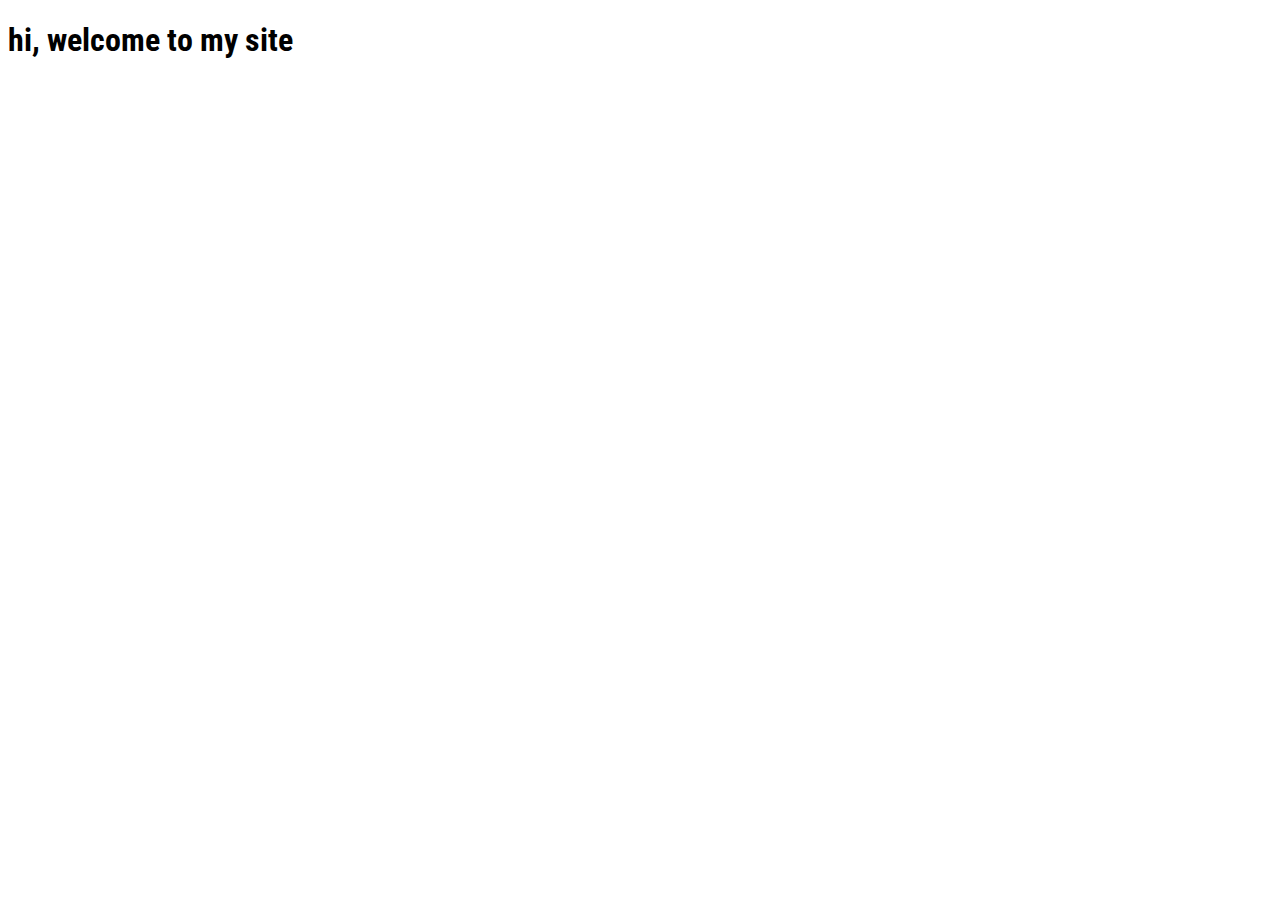
<file: index.html>
<!DOCTYPE html>
<html>
<head>
<meta name="viewport" content="width=device-width, initial-scale=1">
<meta charset="utf-8">
    <meta http-equiv="X-UA-Compatible" content="IE=edge">
   <link href='https://fonts.googleapis.com/css?family=Caesar Dressing' rel='stylesheet'>
<link href='https://fonts.googleapis.com/css?family=Roboto Condensed' rel='stylesheet'>
<link rel="stylesheet" href="https://use.fontawesome.com/releases/v5.7.2/css/all.css" integrity="sha384-fnmOCqbTlWIlj8LyTjo7mOUStjsKC4pOpQbqyi7RrhN7udi9RwhKkMHpvLbHG9Sr" crossorigin="anonymous">
<link rel="stylesheet" type="text/css" href="design.css">
<script src="sidenav.js"></script>
<script src="top.js"></script>
    
<title> Jay Agarwal</title>
  
</head>
<body>
<div>
  <h1> hi, welcome to my site</h1>
</div>
 </body>
</html>
</file>
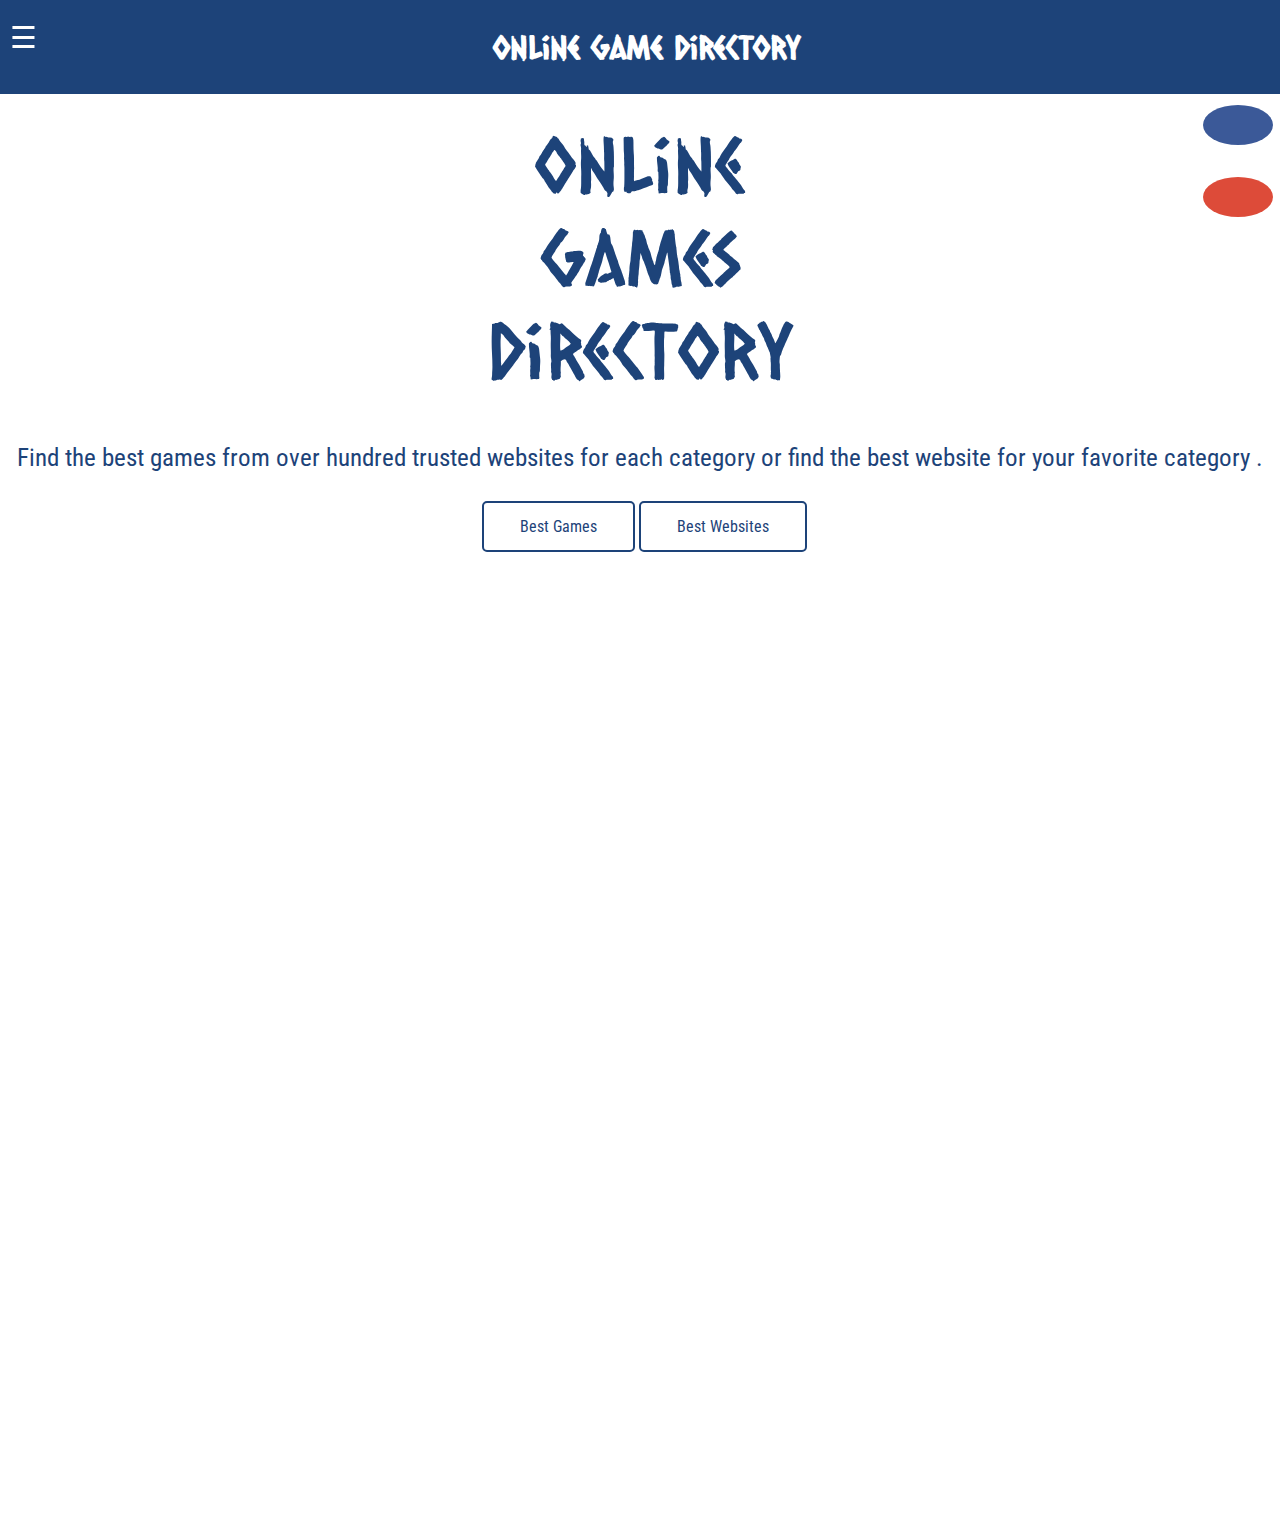
<file: home.html>
<!DOCTYPE html>
<html>
<head>
<meta name="viewport" content="width=device-width, initial-scale=1">
<meta charset="utf-8">
    <meta http-equiv="X-UA-Compatible" content="IE=edge">
   <link href='https://fonts.googleapis.com/css?family=Caesar Dressing' rel='stylesheet'>
<link href='https://fonts.googleapis.com/css?family=Roboto Condensed' rel='stylesheet'>
<link rel="stylesheet" href="https://use.fontawesome.com/releases/v5.7.2/css/all.css" integrity="sha384-fnmOCqbTlWIlj8LyTjo7mOUStjsKC4pOpQbqyi7RrhN7udi9RwhKkMHpvLbHG9Sr" crossorigin="anonymous">
<link rel="stylesheet" type="text/css" href="design.css">
<script src="sidenav.js"></script>
<script src="top.js"></script>
    <title> Online Games Directory</title>
  
</head>
<body>


<div >
<a href="#"><i class="fab fa-facebook-f"></i></a>
<a href="#"><i class="fab fa-google"></i></a>
</div>
<div class="header">
<h1>Online Game Directory</h1>
</div>

    <div id="mySidenav" class="sidenav">
  <a href="javascript:void(0)" class="closebtn" onclick="closeNav()">&times;</a>
 <a href="home.html">Home</a>  
<a href="About.html">About</a>
  <a href="#">Best Games</a>
  <a href="#">Best Websites</a>
  <a href="contact.html">Contact</a>
</div>

<div>
<span id="menubtn" onclick="openNav()"> &#9776; </span>
</div>

<div>
    <p id="bighead">Online<br>Games<br>Directory</p>
</div>
<div id="search">
            <script>
                (function() {
                  var cx = '013821860506055094443:vf7-rmnuam0';
                  var gcse = document.createElement('script');
                  gcse.type = 'text/javascript';
                  gcse.async = true;
                  gcse.src = 'https://cse.google.com/cse.js?cx=' + cx;
                  var s = document.getElementsByTagName('script')[0];
                  s.parentNode.insertBefore(gcse, s);
                })();
              </script>
              <gcse:search></gcse:search>
        </div>

        <p class="p">Find the best games from over hundred trusted websites for each category or find the best website for your favorite category .</p>
        <div class="btndiv">
  
        <a href="#" class="btn info" > Best Games</a>
        <a href="#" class="btn info" > Best Websites</a>
    </div>

<div>
<button onclick="topFunction()" id="myBtn" title="Go to top"><i class='fas fa-chevron-up'></i></button>
</div>
 </body>
</html>
</file>
<file: design.css>
body {
  font-family: 'Roboto Condensed';
}
#myBtn {
  display: none;
  position: fixed;
  bottom: 20px;
  right: 30px;
  z-index: 99;
   border: 2px solid #1d4379;
  color: #1d4379;
  background-color: white;
  padding: 14px 14px;
  font-size: 20px;
  cursor: pointer;
  border-radius: 100%;
  width: 4%
}
#myBtn:hover {
  background: #1d4379;
  color: #ffffff;
}
.p{
text-align: center;
color: #1d4379;
font-size: 25px;
}
.header {
  background-color: #1d4379;
  color: #ffffff;
  text-align: center;
  padding: 6px;
  position: fixed;
  top: 0;
  left: 0;
  width: 100%;
font-family:"Caesar Dressing";
 
  
}
.btndiv{
padding-bottom: 10px;
 padding-left: 37vw;
 padding-top: 20px;
height: 1000px;
}

.btn {
  border: 2px solid black;
  background-color: white;
  color: black;
  padding: 14px 36px;
  font-size: 16px;
  cursor: pointer;
  border-radius: 5px;
 text-decoration:none;
}
.info {
  border-color: #1d4379;
  color: #1d4379
}

.info:hover {
  background: #1d4379;
  color: #ffffff;
}

.sidenav {
  height: 100%;
  width: 0;
  position: fixed;
  z-index: 1;
  top: 0;
  left: 0;
  background-color: #1d4379;
  overflow-x: hidden;
  transition: 0.5s;
  padding-top: 60px;
}

.sidenav a {
  padding: 8px 8px 8px 32px;
  text-decoration: none;
  font-size: 25px;
  color: #ffffff;
  display: block;
  transition: 0.3s;
}

.sidenav a:hover {
  color: #c2c2a3;
}

.sidenav .closebtn {
  position: absolute;
  top: 0;
  right: 25px;
  font-size: 36px;
  margin-left: 50px;
}

@media screen and (max-height: 450px) {
  .sidenav {padding-top: 15px;}
  .sidenav a {font-size: 18px;}
}
.fab {
  padding: 20px;
  font-size: 30px;
  width: 30px;
  text-align: center;
  text-decoration: none;
  margin: 5px 2px;
  border-radius: 50%;
  position:fixed;
}

#search{
padding-left:300px;
padding-right:300px;
padding-top: 0px;
padding-bottom:20px;
margin-top: -75px;
}

.fab:hover {
    opacity: 0.7;
}

.fa-facebook-f {
  background: #3B5998;
  color: white;
top:100px;right: 5px;
}
.fa-google {
  background: #dd4b39;
  color: white;
top:172px;right: 5px;
}
#menubtn{
font-size:30px;
cursor:pointer;
color: #ffffff;
position: fixed;
top:20px;
left:10px;
}
#bighead{
text-align: center;
color: #1d4379;
font-size: 6vw;
 padding-top:40px;
font-family:"Caesar Dressing";
}
</file>
